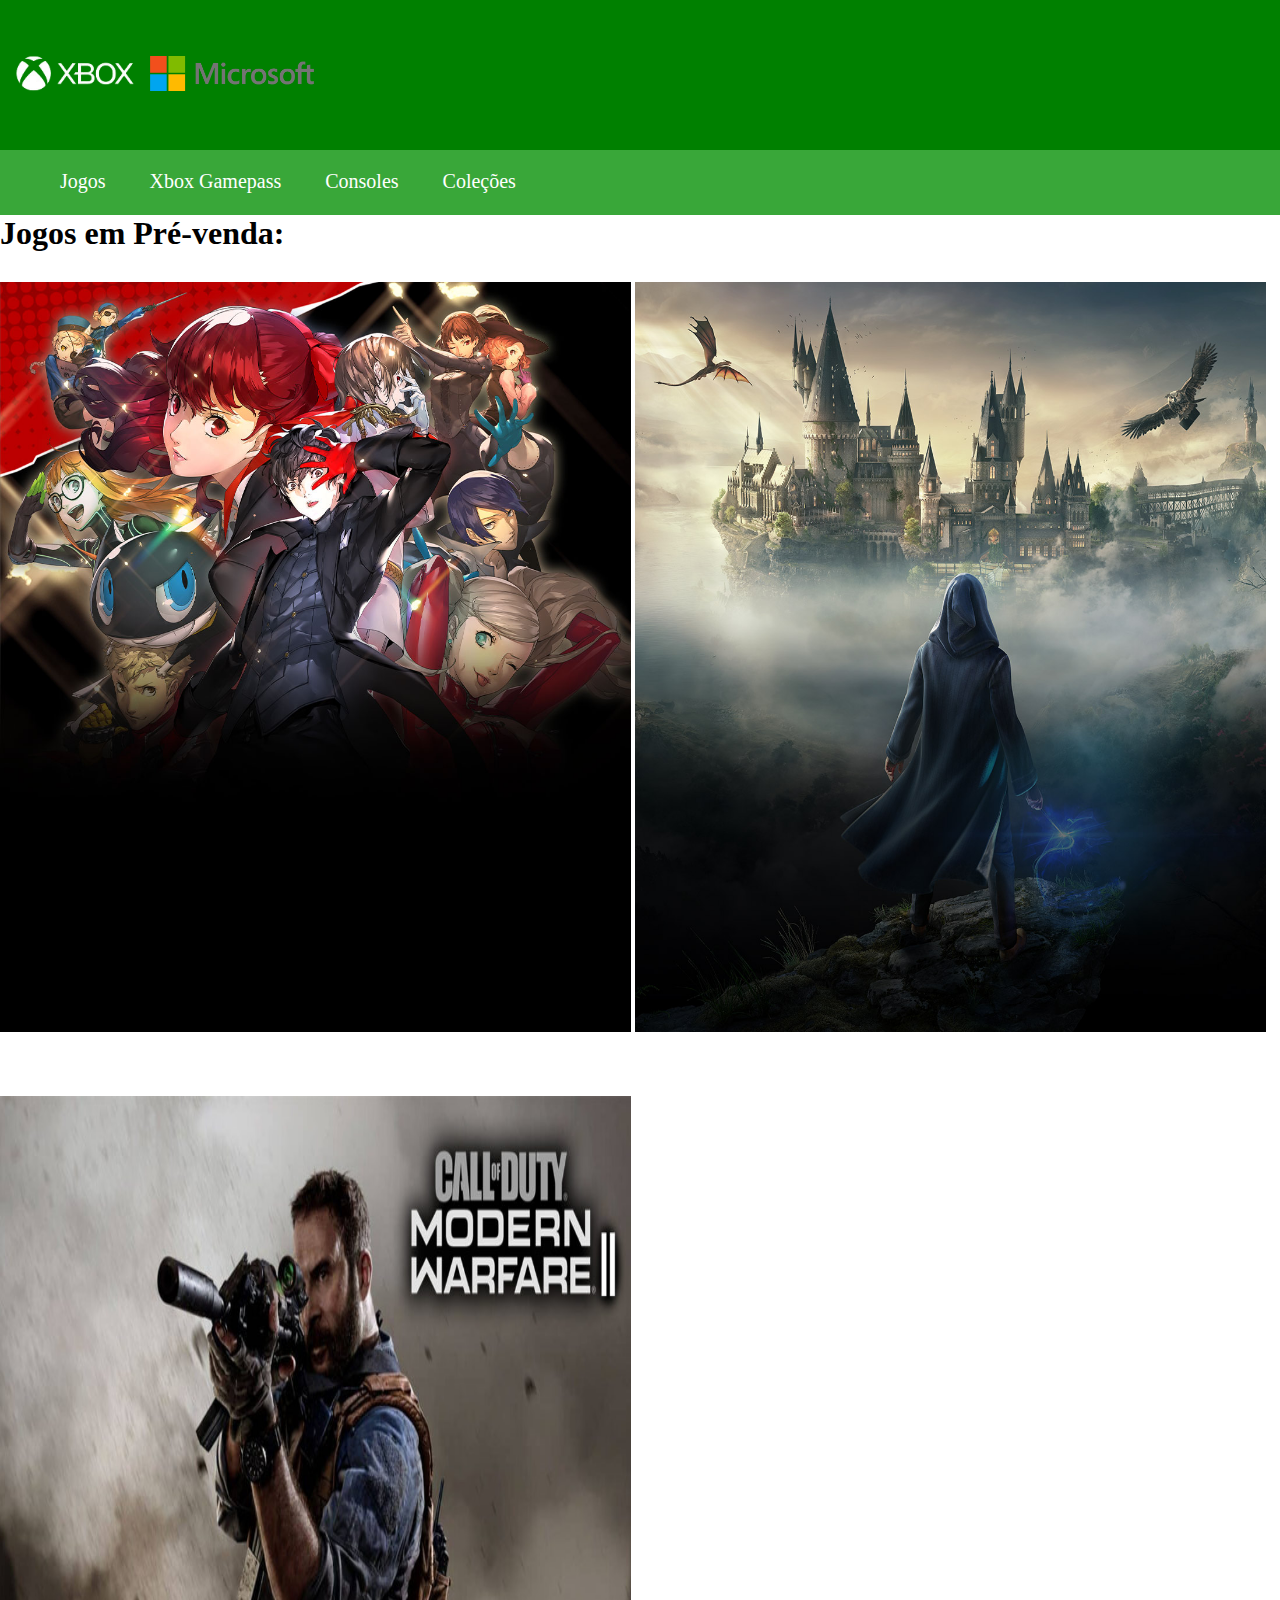
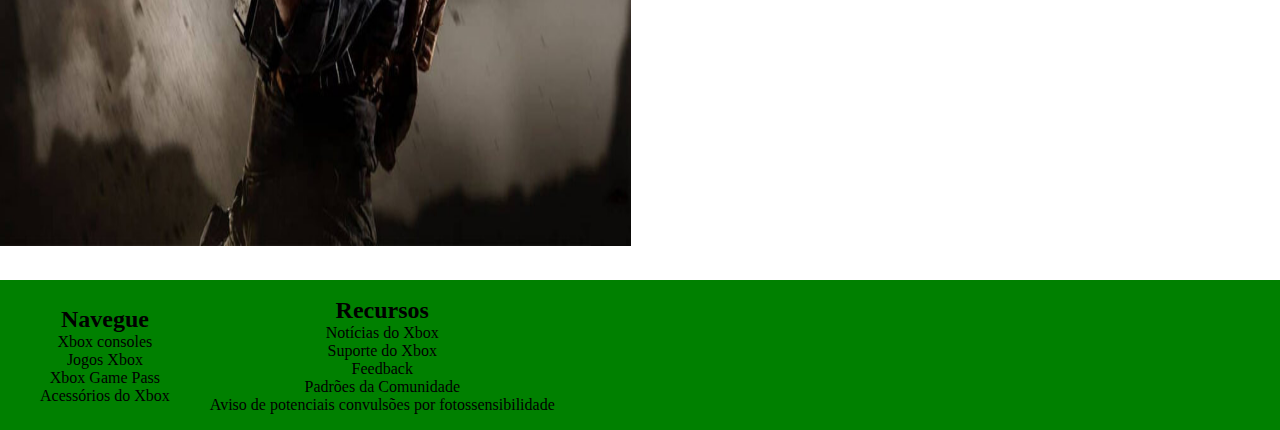
<file: index.html>
<!DOCTYPE html>
<html lang="en">
<head>
    <meta charset="UTF-8">
    <meta http-equiv="X-UA-Compatible" content="IE=edge">
    <meta name="viewport" content="width=device-width, initial-scale=1.0">
    <title>Aula do filipe</title>
    <link rel="stylesheet" href="style.css">
</head>
<body>
<header>
    <a href="https://www.xbox.com/pt-BR/" ><img src="xbox_logo-removebg-preview.png" ></a>
    <a href="https://www.microsoft.com/pt-br/" ><img id="img2" src="Microsoft_logo_(2012).svg.png" ></a>
</header>
<nav class="Topo">
    <ul>
        <li><a href="https://www.xbox.com/pt-BR/games/all-games?xr=shellnav">Jogos</a></li>
        <li><a href="https://www.xbox.com/pt-BR/xbox-game-pass?xr=shellnav">Xbox Gamepass</a></li>
        <li><a href="https://www.xbox.com/pt-BR/consoles">Consoles</a></li>
        <li><a href="file:///C:/Users/aluno/Desktop/Xbox-main/galeria.html">Coleções</a></li>
    </ul>
</nav>
<h1>Jogos em Pré-venda:</h1>
<article>
    <a href="https://www.xbox.com/pt-BR/games/store/persona-5-royal/9NZDHXL9SJJ8"><img src="persona.jpg"></a>
    <a href="https://www.xbox.com/pt-BR/games/store/hogwarts-legacy/9PCQD194J7L8"><img id="img3" src="filme do luan.jpg"></a>
    <a href="https://www.xbox.com/pt-BR/games/call-of-duty-modern-warfare-ii/#purchaseoptions"><img id="img4" src="Captain-Price-modern-Warfre-1000x600.jpg"></a>
</article>
<footer>
    <nav class="descricao">
        <ul class="lista">                
                    <h2>Navegue</h2>
                <li>
                    <a href="https://www.xbox.com/pt-BR/consoles">Xbox consoles</a>
                </li>
                <li>
                    <a href="https://www.xbox.com/pt-BR/games/all-games?xr=shellnav">Jogos Xbox</a>
                </li>
                <li>
                    <a href="https://www.xbox.com/pt-BR/xbox-game-pass?xr=shellnav">Xbox Game Pass</a>
                </li>
                <li>
                    <a href="https://www.xbox.com/pt-BR/accessories?xr=footnav">Acessórios do Xbox</a>
                </li>
            </ul>
            <ul class="lista">
                    
                <h2>Recursos</h2>
                
                <li>
                    <a href="https://news.xbox.com/pt-br/?xr=footnav">Notícias do Xbox</a>
                </li>
                <li>
                    <a href="https://support.xbox.com/pt-BR/?xr=footnav">Suporte do Xbox</a>
                </li>
                <li>
                    <a href="https://www.reddit.com/r/xboxinsiders/wiki/ideas/?xr=footnav">Feedback</a>
                </li>
                <li>
                    <a href="https://www.xbox.com/pt-BR/legal/community-standards?xr=footnav">Padrões da Comunidade</a>
                </li>
                <li>
                    <a href="https://support.xbox.com/pt-BR/help/family-online-safety/online-safety/photosensitive-seizure-warning?xr=footnav">Aviso de potenciais convulsões por fotossensibilidade</a>
                </li>
            </ul>
</nav>
</footer>
</body>
</html>
</file>
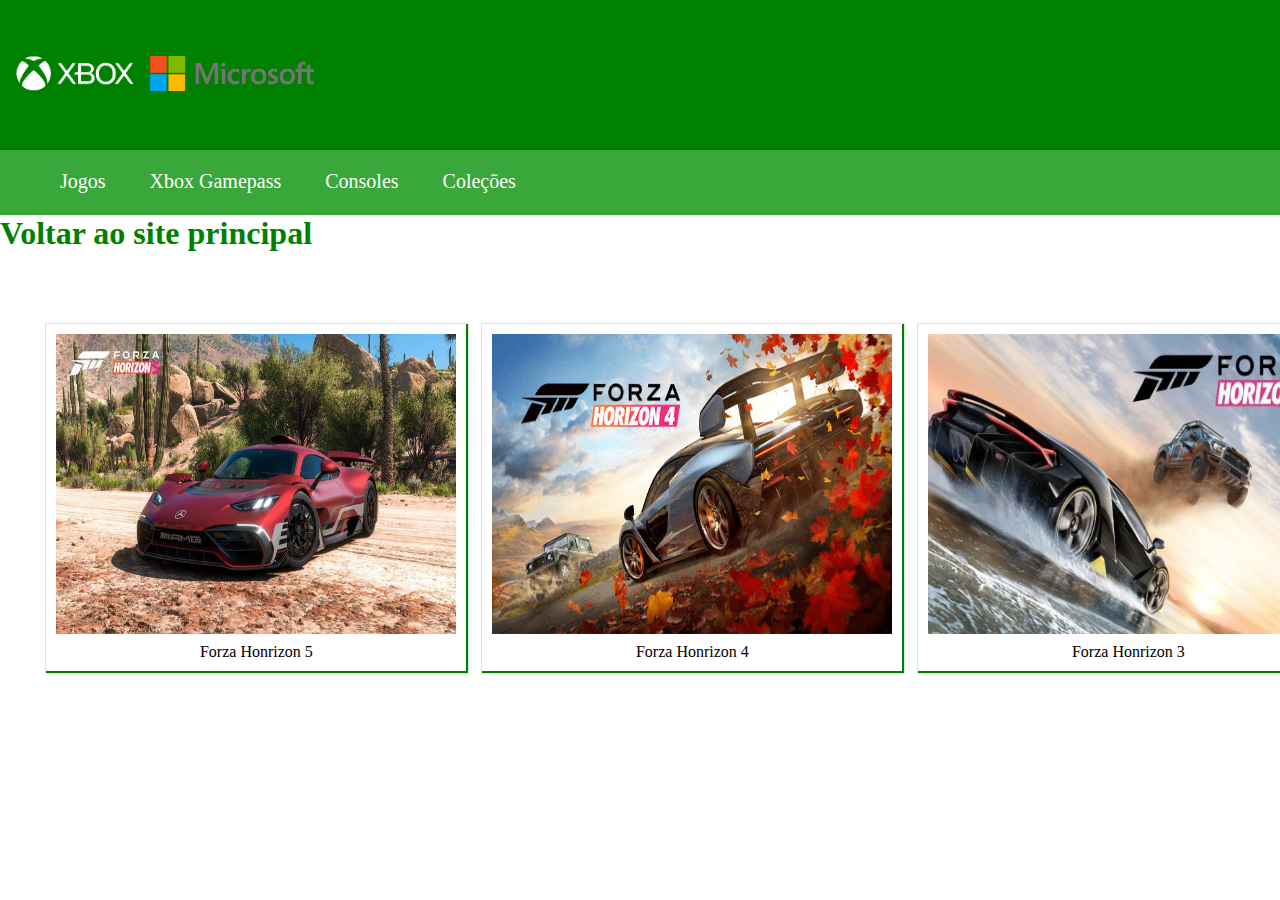
<file: galeria.html>
<!DOCTYPE html>
<html lang="en">
<head>
    <meta charset="UTF-8">
    <title>Galeria</title>
    <link rel="stylesheet" href="galeria.css">
</head>
<body>
        <header>
        <a href="https://www.xbox.com/pt-BR/" ><img src="xbox_logo-removebg-preview.png" ></a>
        <a href="https://www.microsoft.com/pt-br/" ><img id="img2" src="Microsoft_logo_(2012).svg.png" ></a>
    </header>
    <nav class="Topo">
        <ul>
            <li><a href="https://www.xbox.com/pt-BR/games/all-games?xr=shellnav">Jogos</a></li>
            <li><a href="https://www.xbox.com/pt-BR/xbox-game-pass?xr=shellnav">Xbox Gamepass</a></li>
            <li><a href="https://www.xbox.com/pt-BR/consoles">Consoles</a></li>
            <li><a href="file:///C:/Users/aluno/Desktop/Xbox-main/galeria.html">Coleções</a></li>
        </ul>
    </nav>
    <a class="Voltar" href="file:///C:/Users/aluno/Desktop/Xbox-main/index.html"><h1>Voltar ao site principal</h1></a>
        <div class = "gallery">
            <div class = "box">
                <div class = "image">
                    <a target="_blank" href="https://www.xbox.com/pt-br/games/store/forza-horizon-5-edio-padro/9NKX70BBCDRN">
                        <img src ="mercedes_AMG_forza.jpeg" 
                    width = "400" height = "300">
                    </a>
                </div>
                  
                <div class = "text">
                   Forza Honrizon 5
                </div>
            </div>
          
            <div class = "box">
                <div class = "image">
                    <a target="_blank" href="mhttps://www.xbox.com/pt-br/games/forza-horizon-4">
                        <img src ="forza.jpg"
                    width = "400" height = "300" >
                    </a>
                </div>
                  
                <div class = "text">
                    Forza Honrizon 4
                </div>
            </div>
              
            <div class = "box">
                <div class = "image">
                    <a target="_blank" href="https://www.xbox.com/pt-BR/games/store/forza-horizon-3-edicao-standard/9NBLGGH4X6T9">
                        <img src ="fz3.jpg" 
                    width = "400" height = "300">
                    </a>
                </div>
                  
                <div class = "text">
                    Forza Honrizon 3
                </div>
            </div>

            <div class = "box">
                <div class = "image">
                    <a target="_blank" href="https://marketplace.xbox.com/pt-br/Product/Forza-Horizon-2/66acd000-77fe-1000-9115-d8024d530aa4">
                        <img src ="Forza 2.jpg" 
                    width = "400" height = "300">
                    </a>
                </div>
                  
                <div class = "text">
                    Forza Honrizon 2
                </div>
            </div>
</body>
</html>
</file>
<file: style.css>
*{
    margin: 0;
}
header{
    width: 100%;
    height: 150px;
    background-color: green;
    margin: 0;
    display: flex;
    align-items: center;
}
header img{
    background-color: green;
    height: 150px;
}
header #img2{
    background-color: green;
    height: 35px;
    
}
.Topo ul{
    background-color: rgb(57, 167, 57);
    height:65px;
}
.Topo ul li{
    display: inline;
}
.Topo ul li a{
    font-size: 20px;
    padding: 20px;
    color: rgb(255, 255, 255);
    transition: 0.5s;
    display: inline-block;
    text-decoration: none;
}
.Topo ul li a:hover{
    background-color: rgb(64, 230, 113);
}
article img{
    height: 750px;
    width: 631px;
    padding-top: 30px;
    margin-bottom: 30px;
}
article #img3{
    width: 631px;
}
article #img4{
    width: 631px;
}
footer{
    width: 100%;
    height: 150px;
    background-color: green;
    margin: 0;
    display: flex;
    text-align: center;
}
.lista{
    list-style: none;
    display: flex;
    flex-direction: column;

}

.descricao ul li a{
    text-decoration: none;
    color: rgb(0, 0, 0);
    text-align: center;
}
.descricao{
    display: flex;
    justify-content: flex-end;
    align-items: center;
}
</file>
<file: galeria.css>
*{
    margin: 0;
}
header{
    width: 100%;
    height: 150px;
    background-color: green;
    margin: 0;
    display: flex;
    align-items: center;
}
header img{
    background-color: green;
    height: 150px;
}
header #img2{
    background-color: green;
    height: 35px;
    
}
.Topo ul{
    background-color: rgb(57, 167, 57);
    height:65px;
}
.Topo ul li{
    display: inline;
}
.Topo ul li a{
    font-size: 20px;
    padding: 20px;
    color: rgb(255, 255, 255);
    transition: 0.5s;
    display: inline-block;
    text-decoration: none;
}
.Topo ul li a:hover{
    background-color: rgb(64, 230, 113);
}
article img{
    height: 750px;
    width: 631px;
    padding-top: 30px;
    margin-bottom: 30px;
}
body {
    width:100%; 
    margin:auto;
}
.gallery {
    width: 100%;
    display: flex;
    flex-flow: line wrap;
    padding-top: 5%;
    padding-left: 3%;
  }
  .box {
    flex-basis:20%;
    width: 100%;
    padding: 10px;
    margin:8px;
    box-shadow: 1px 1px 1px 1px green;
}
.text {
    text-align:center;
    margin-top:5px;
}
.image:hover {
    border: 3px solid green;
}
@media only screen and (max-width: 300px) { 
    .box {
        flex-basis: 100%;
    }
}
  
@media only screen and (max-width:500px) {
    .box {
        flex-basis: 40%;
    }
}    
.Voltar{
    width: 100%;
    Color: green;
    margin: 0;
    text-decoration: none;
}
</file>
